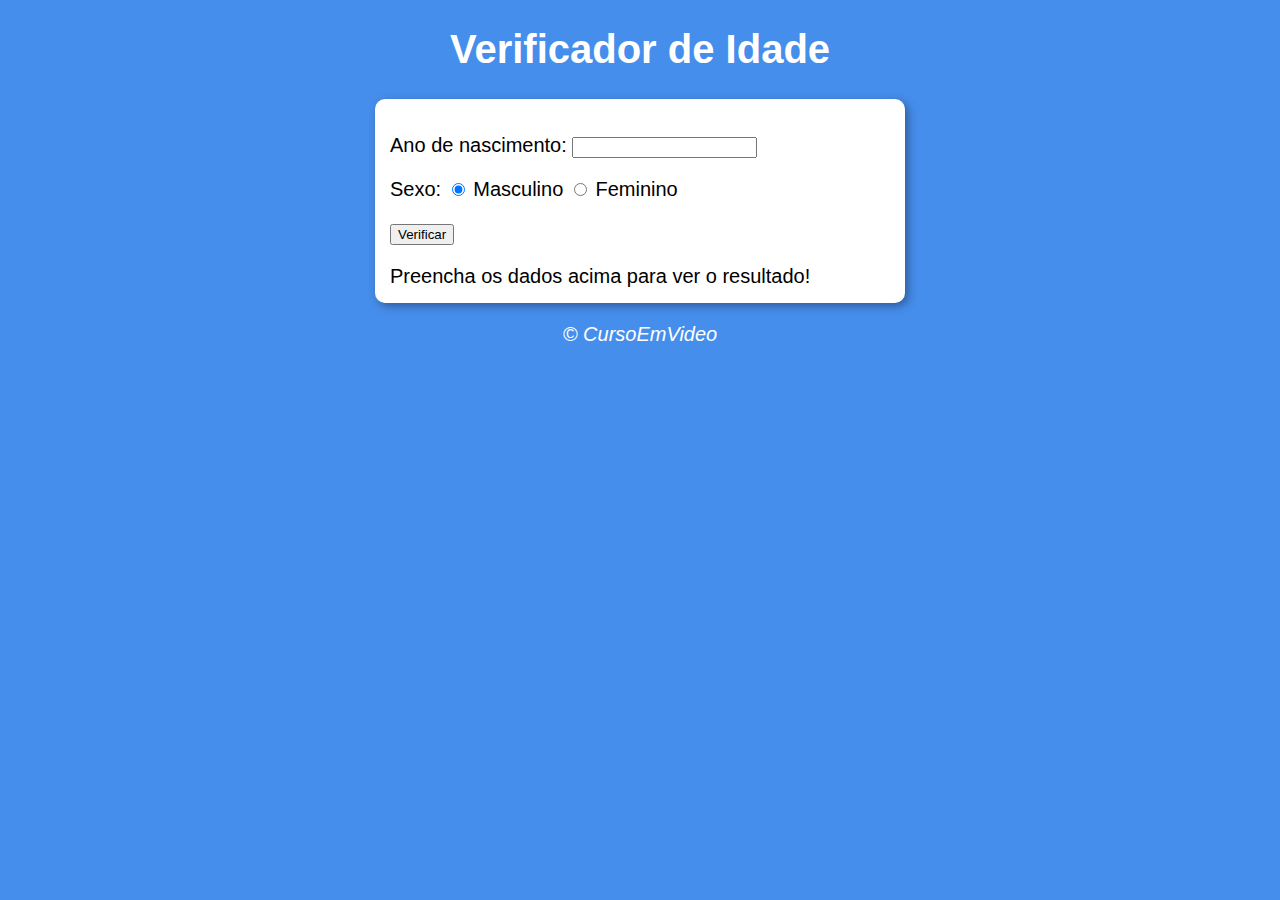
<file: ex015-teste/index.html>
<!DOCTYPE html>
<html lang="pt-br">
<head>
    <meta charset="UTF-8">
    <meta http-equiv="X-UA-Compatible" content="IE=edge">
    <meta name="viewport" content="width=device-width, initial-scale=1.0">
    <title>Verificador de Idade</title>
    <link rel="stylesheet" href="style.css">
    <script src="script.js"></script>
</head>
<body>
    <header>
        <h1>Verificador de Idade</h1>
    </header>
    <main>
        <div>
            <p>
                Ano de nascimento:
                <input type="number" name="txtano" id="txtano" min="1">
            </p>
            <p>
                Sexo:
                <input type="radio" name="radsex" id="mas" checked>
                <label for="mas">Masculino</label>
                <input type="radio" name="radsex" id="fem">
                <label for="fem">Feminino</label>
            </p>
            <p>
                <input type="button" value="Verificar" onclick="verificar()">
            </p>
        </div>
        <div id="res">
            Preencha os dados acima para ver o resultado!
        </div>
       
    </main>
    <footer>
        &copy; CursoEmVideo
    </footer>
</body>
</html>
</file>
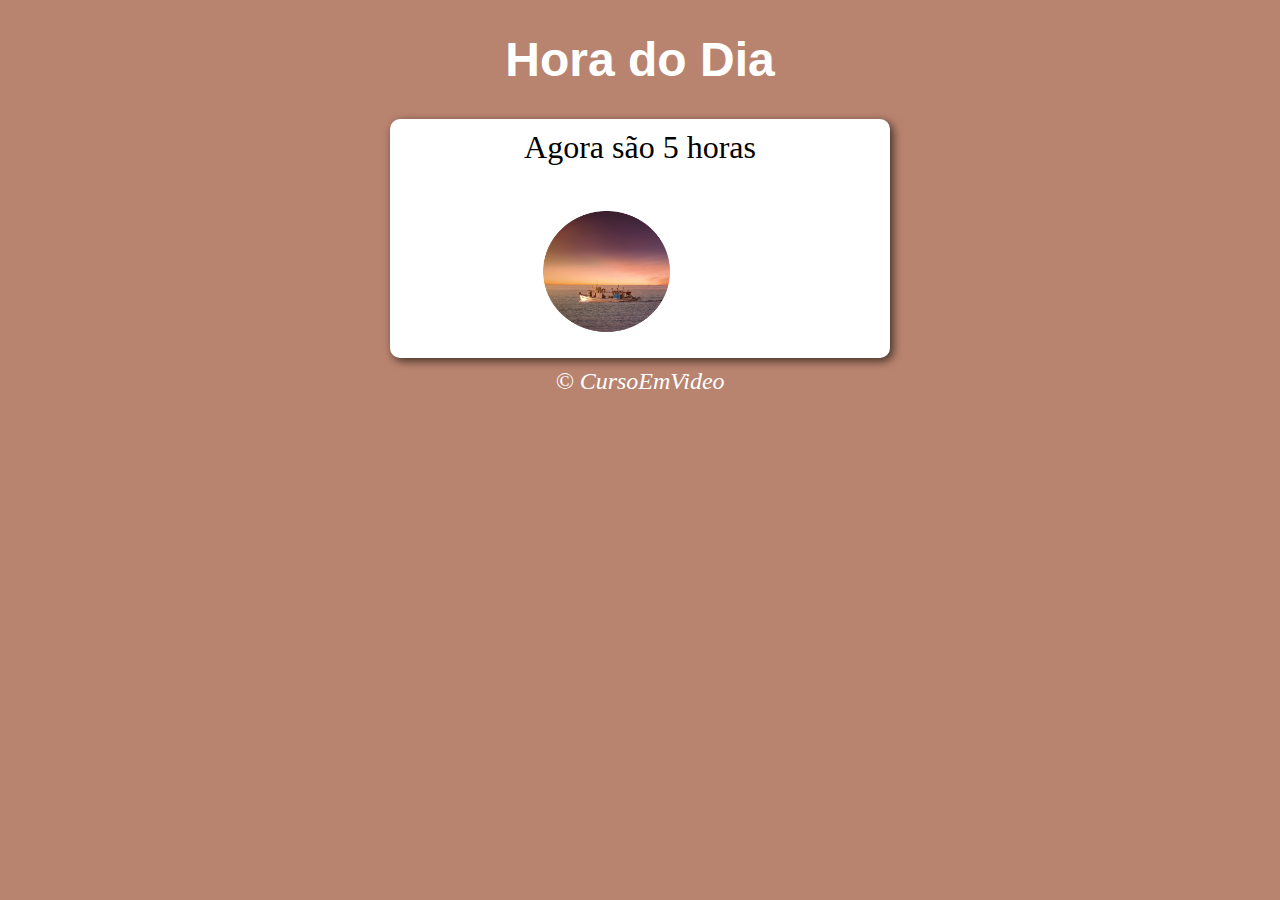
<file: refazendo o 14/index.html>
<!DOCTYPE html>
<html lang="pt-br">
<head>
    <meta charset="UTF-8">
    <meta name="viewport" content="width=device-width, initial-scale=1.0">
    <title>Document</title>
    <script src="script.js"></script> 
    <link rel="stylesheet" href="style.css">
</head>

<body onload ="carregar()">
    <header>
        <h1>Hora do Dia</h1>
    </header>
    <main>
        <div id="principal">
            <p id="msg">
                Agora são 43234 horas
            </p>
            <picture id="foto">
                <img src="manhã.png" alt="foto" id="img">
            </picture>
        </div>
    </main>
    <footer>&copy; CursoEmVideo</footer>
</body>
</html>
</file>
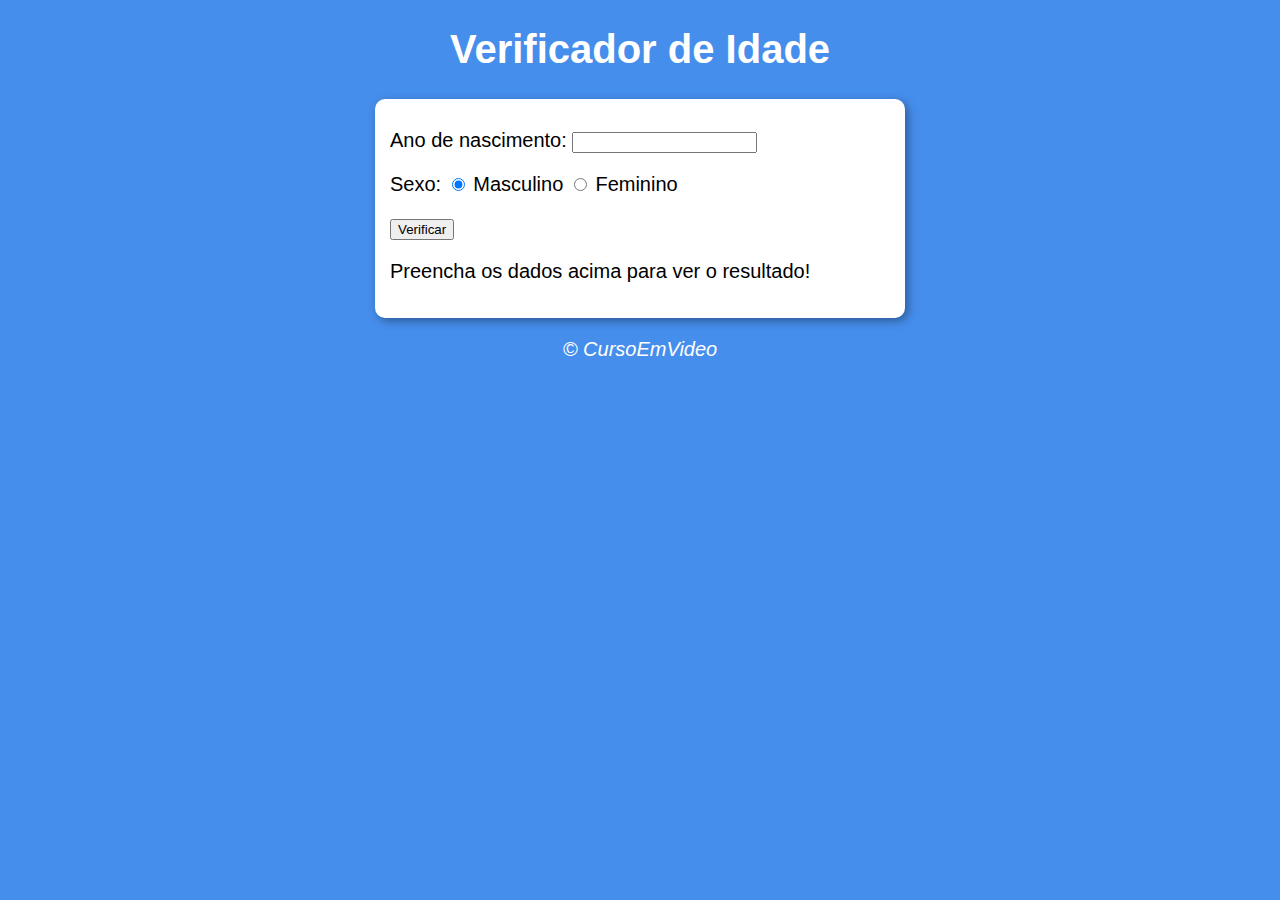
<file: refazendo o 15/index.html>
<!DOCTYPE html>
<html lang="pt-br">

<head>
    <meta charset="UTF-8">
    <meta name="viewport" content="width=device-width, initial-scale=1.0">
    <title>Verificador de Idade</title>
    <link rel="stylesheet" href="style.css">
    <script src="script.js"></script>
</head>

<body>
    <h1>Verificador de Idade</h1>
    <div id="verif">
        <label for="nasc">Ano de nascimento:</label>
        <input type="number" name="" id="ano">
        <p>Sexo: <input type="radio" name="sex" id="sexmasc" checked> Masculino
            <input type="radio" name="sex" id="sexfem"> Feminino
        </p> 
        <input type="button" value="Verificar" onclick="verificar()">
        <p id="res">Preencha os dados acima para ver o resultado!</p>
    </div>
    <footer>
        <p>&copy; CursoEmVideo</p>
    </footer>
</body>

</html>
</file>
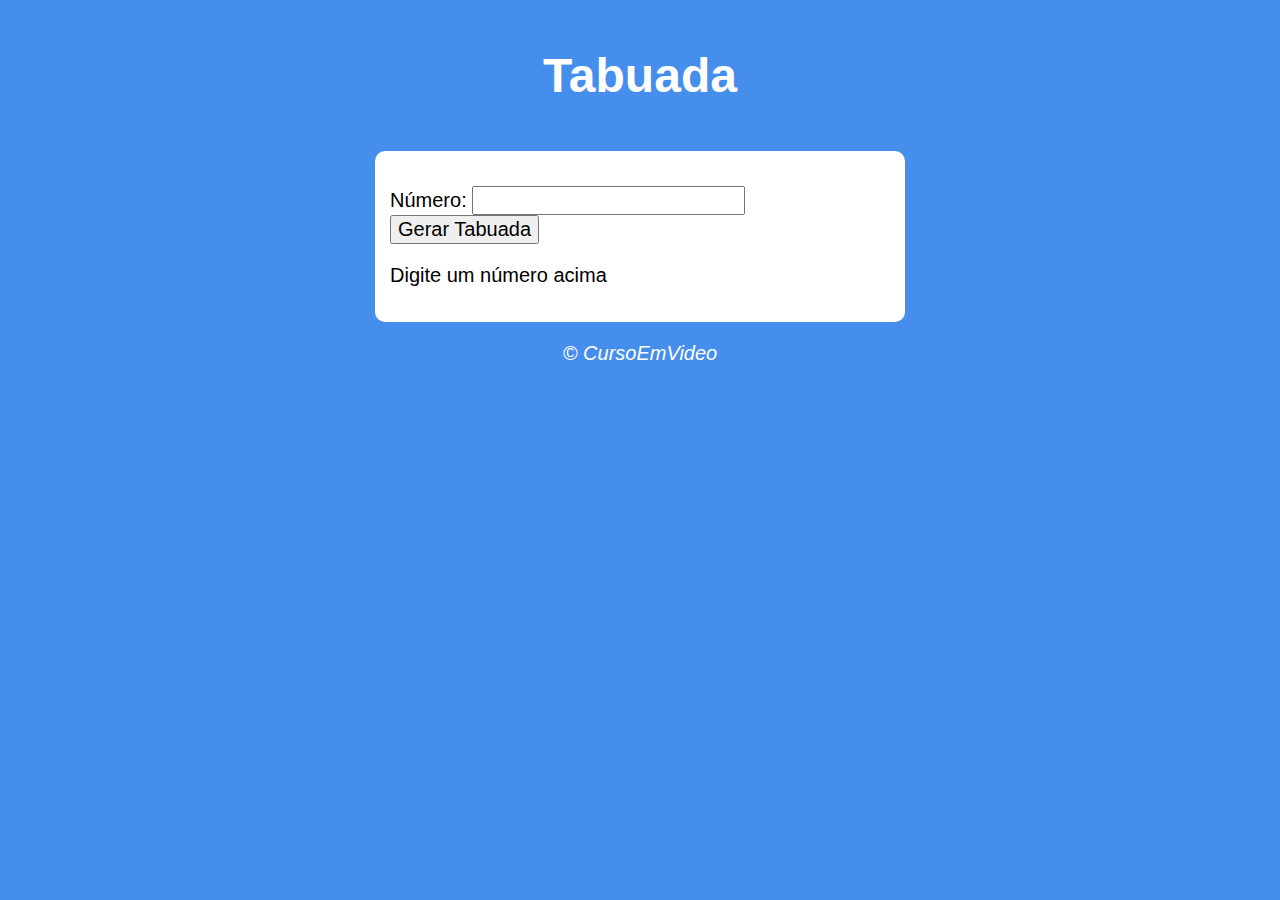
<file: refazendo o 17/index.html>
<!DOCTYPE html>
<html lang="pt-br">
<head>
    <meta charset="UTF-8">
    <meta name="viewport" content="width=device-width, initial-scale=1.0">
    <title>Document</title>
    <script src="script.js"></script>
    <link rel="stylesheet" href="style.css">
</head>
<body>
    <header>
        <p>Tabuada</p>
    </header>
    <main>
        <section id="principal">
            <p>
                Número: <input type="number" name="numero" id="num"> <input type="button" value="Gerar Tabuada" onclick="tabuada()">
            </p>
            <p id="num">Digite um número acima</p>
        </section>
    </main>
    <footer>
        <p>&copy; CursoEmVideo</p>
    </footer>
</body>
</html>
</file>
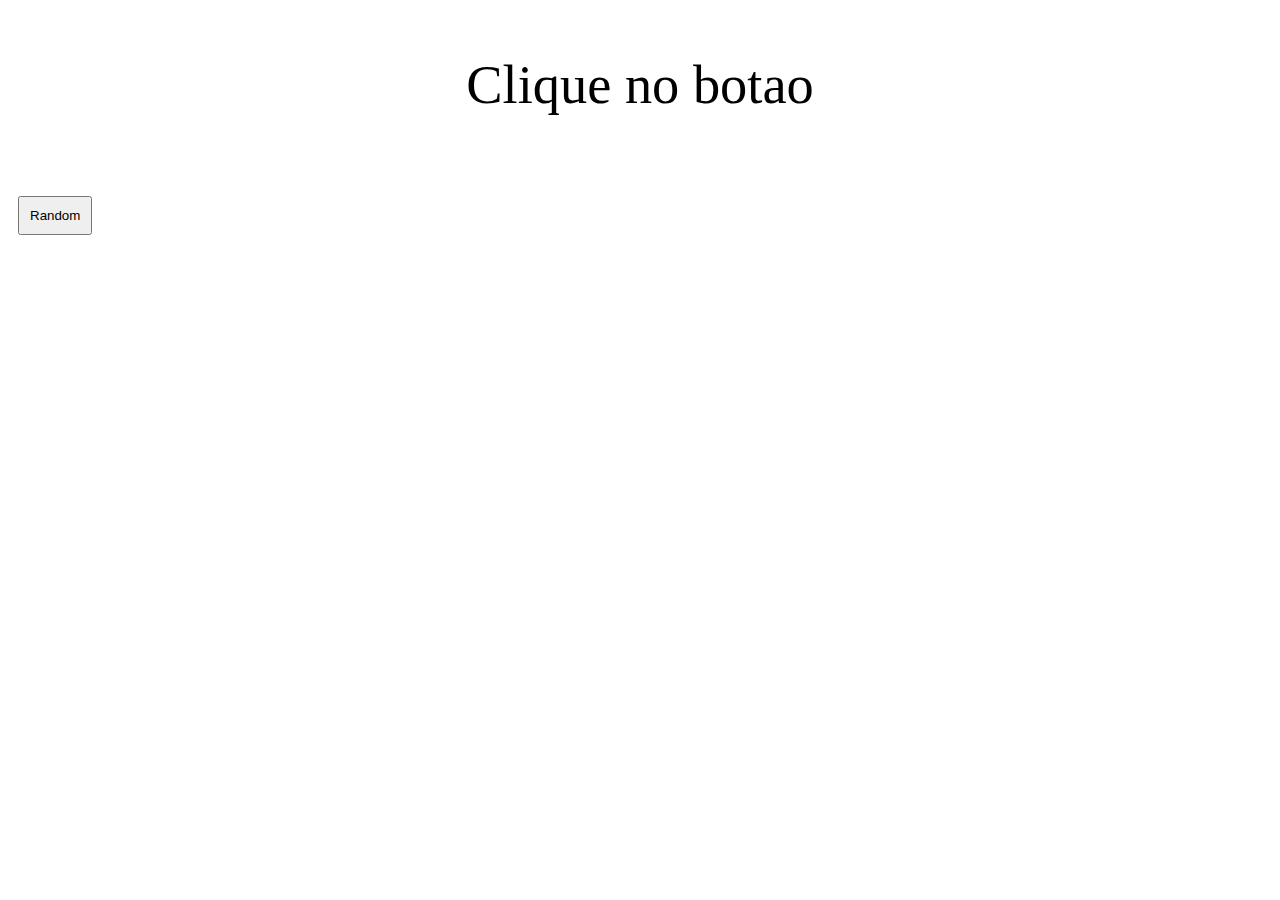
<file: testes com js/index.html>
<!DOCTYPE html>
<html lang="pt-br">

<head>
    <meta charset="UTF-8">
    <meta name="viewport" content="width=device-width, initial-scale=1.0">
    <title>Document</title>
    <style>
        body {
            font-size: 3.4em;
        }
        input{
            padding: 10px;
            margin: 10px;
        }
    </style>
    <script src="script.js"></script>
</head>

<body>
    <p id="res" style="text-align: center;">Clique no botao</p>
    <input type="button" value="Random" onclick="aleatorio()">

</html>
</file>
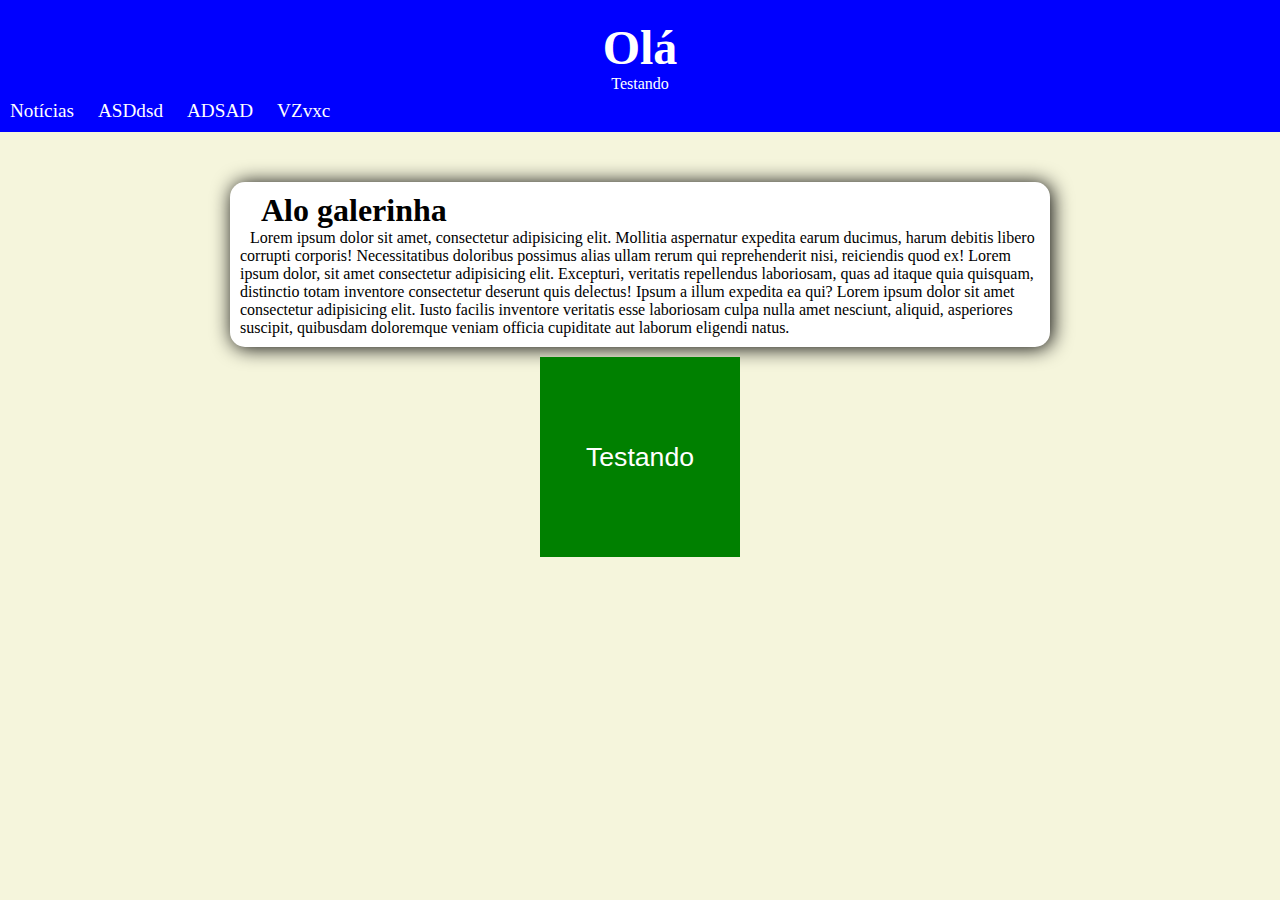
<file: teste.html>
<!DOCTYPE html>
<html lang="pt-br">
<head>
    <meta charset="UTF-8">
    <meta http-equiv="X-UA-Compatible" content="IE=edge">
    <meta name="viewport" content="width=device-width, initial-scale=1.0">
    <title>teste</title>
    <style> 
        body{
            background-color: beige;
        }

        *{
            padding: 0px;
            margin: 0px;
        }

        header{
            color: white;
            text-align: center;
            margin: auto;
            background-color: blue;
            height: 60px;
            padding: 20px 0px;
        }

        header h1{
            font-size: 3em;
            font-weight: light;
        }

        nav{
            background-color: blue;
            padding-bottom: 10px;
        }
        nav a{
            padding: 10px;
            text-decoration: none;
            color: white;
            font-size: 1.2em;
            
        }

        nav a:hover{
            text-decoration: underline;
            color: aqua;
            background-color: beige;
        }

        section{
            background-color: white;
            display: block;
            width: 800px;
            max-height: 600px;
            margin: auto;
            padding: 10px;
            border-radius:  15px;
            margin-top: 50px;
            box-shadow: 2px 1px 20px black;;
        }
        
        section h1{
            text-indent: 21px;
        }
        section p {
            text-indent: 10px;
        }

        div{
            
           
           background-color: green;  
            width: 200px;
            height: 200px;
            color: white;
            text-align: center;
            font: normal 20pt Arial;
            line-height: 200px;
            margin: auto;
            margin-top: 10px;

        }

        #caixinha{
            user-select: none;
        }

    </style>
</head>
<body>
    <header>
        <h1>Olá</h1>
        <p>Testando</p>
    </header>

    <nav>
         <a href="#">Notícias</a>
         <a href="#">ASDdsd</a> 
         <a href="#">ADSAD</a> 
         <a href="#">VZvxc</a>

    </nav>
    <section>
        <h1>Alo galerinha</h1>
        <p>Lorem ipsum dolor sit amet, consectetur adipisicing elit. Mollitia aspernatur expedita earum ducimus, harum debitis libero corrupti corporis! Necessitatibus doloribus possimus alias ullam rerum qui reprehenderit nisi, reiciendis quod ex! Lorem ipsum dolor, sit amet consectetur adipisicing elit. Excepturi, veritatis repellendus laboriosam, quas ad itaque quia quisquam, distinctio totam inventore consectetur deserunt quis delectus! Ipsum a illum expedita ea qui? Lorem ipsum dolor sit amet consectetur adipisicing elit. Iusto facilis inventore veritatis esse laboriosam culpa nulla amet nesciunt, aliquid, asperiores suscipit, quibusdam doloremque veniam officia cupiditate aut laborum eligendi natus.
        </p>
    </section>
    <div id="caixinha">
        Testando
    </div>
    <script>
        var caixa = document.querySelector('div#caixinha');
        caixa.addEventListener('mousedown', clicar);
        caixa.addEventListener('mouseleave', depois);
        caixa.addEventListener('mouseenter', entrar);
        caixa.addEventListener('mouseup', desclick); 
       
        function clicar(){
            caixa.style.background = 'black';
            caixa.innerHTML = 'Clicando!';
        }
        function desclick(){
          caixa.innerHTML = 'Entrou!'
          caixa.style.background = 'green'
        }
        
        function entrar(){
            caixa.style.background = 'green';
            caixa.innerHTML = 'Entrou!';
        }
        function depois(){
            caixa.style.background = 'red';
            caixa.innerHTML = 'Saiu!'
        }
        
        
    </script>
</body>
</html>
</file>
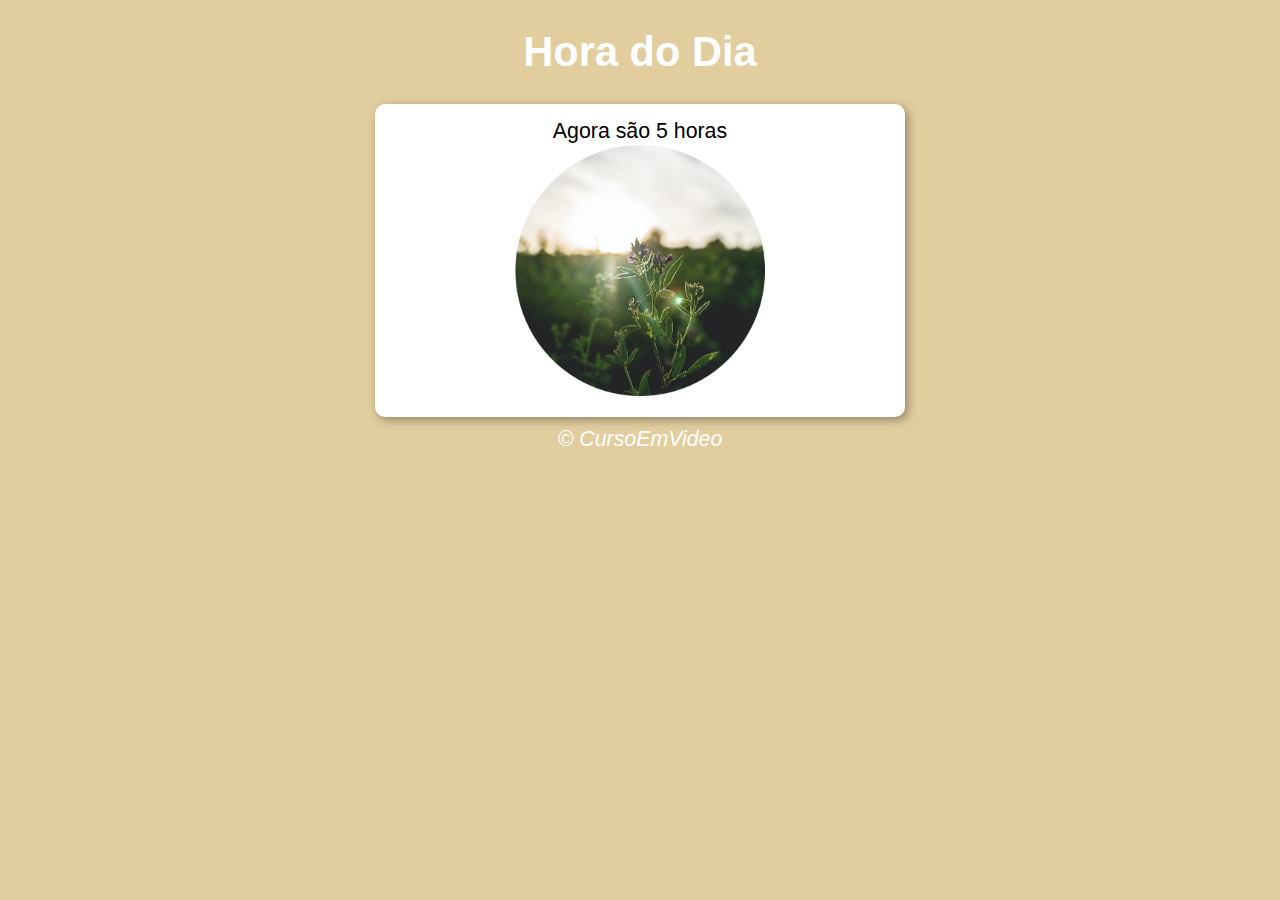
<file: ex014-teste/ex014.html>
<!DOCTYPE html>
<html lang="pt-br">
<head>
    <meta charset="UTF-8">
    <meta http-equiv="X-UA-Compatible" content="IE=edge">
    <meta name="viewport" content="width=device-width, initial-scale=1.0">
    <title>Modelo de Exercício</title>
    <link rel="stylesheet" href="style.css">
    <script src="script.js"></script>
</head>
<body onload="carregar()">
        <header><h1>Hora do Dia</h1></header>
        <main>
            <section id="corpo">
                <div id="msg">
                    Agora são 15 horas  
                </div>
                <div id="foto">
                    <img src="manhã.png" alt="foto" id="img">
                </div>
            </section>
            <footer id="curso">
                &copy; CursoEmVideo
            </footer>
        </main>
</body>
</html>
</file>
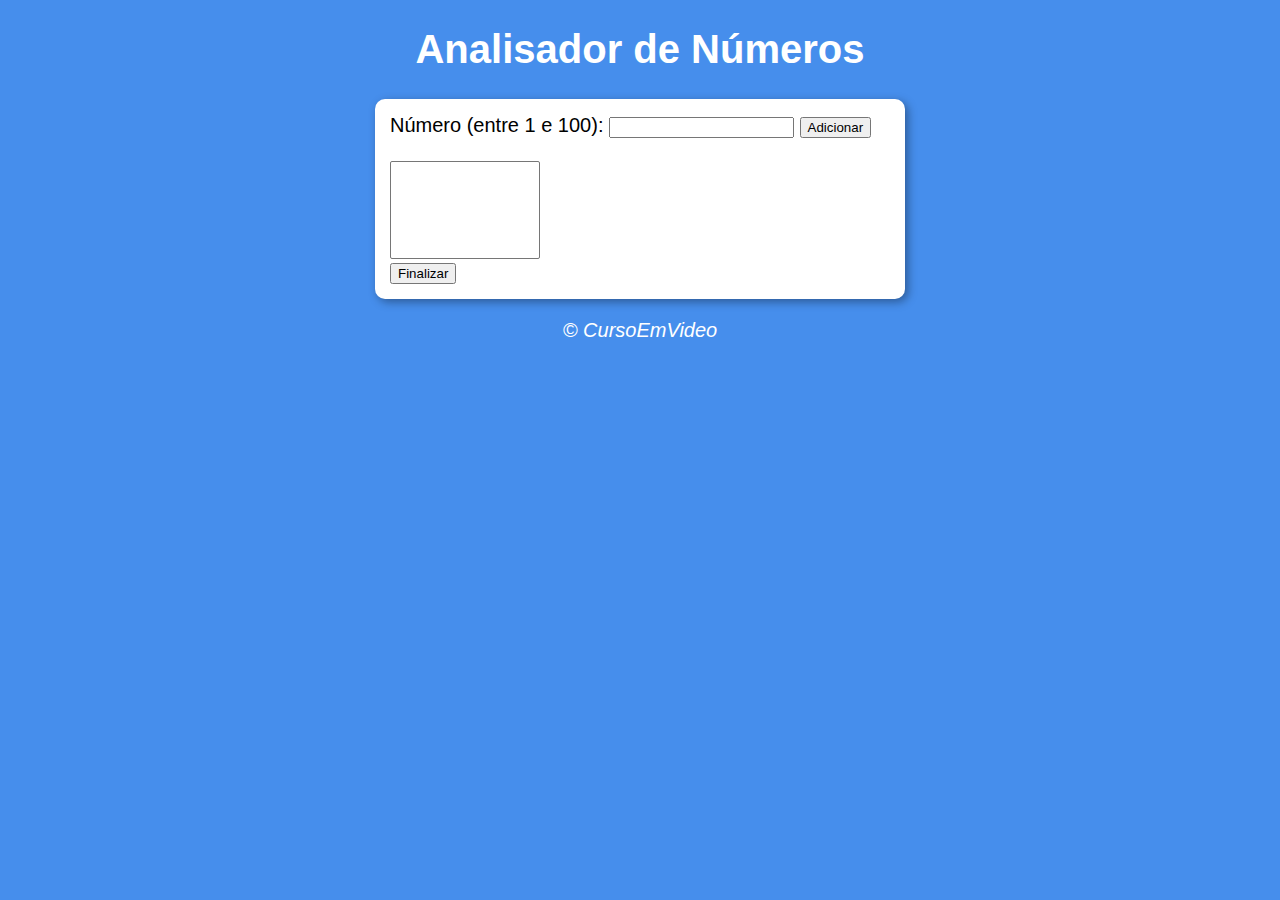
<file: ex016 teste/modelo.html>
<!DOCTYPE html>
<html lang="pt-br">
<head>
    <meta charset="UTF-8">
    <meta http-equiv="X-UA-Compatible" content="IE=edge">
    <meta name="viewport" content="width=device-width, initial-scale=1.0">
    <title>Analisador de Números</title>
    <link rel="stylesheet" href="estilo.css">
</head>
<body>
    <header>
        <h1>Analisador de Números</h1>
    </header>
    <section>
        <div>
            Número (entre 1 e 100):
            <input type="number" name="fnum" id="fnum">
            <input type="button" value="Adicionar" onclick="adicionar()">
            <br><br><select name="flista" id="flista" size="6"></select>
            <br><input type="button" value="Finalizar" onclick="finalizar()"> 
        </div>
        <div id="res">
            
        </div>
    </section>
    <footer>
        <p>&copy; CursoEmVideo</p>
    </footer>
    <script src="script.js"></script>
</body>
</html>
</file>
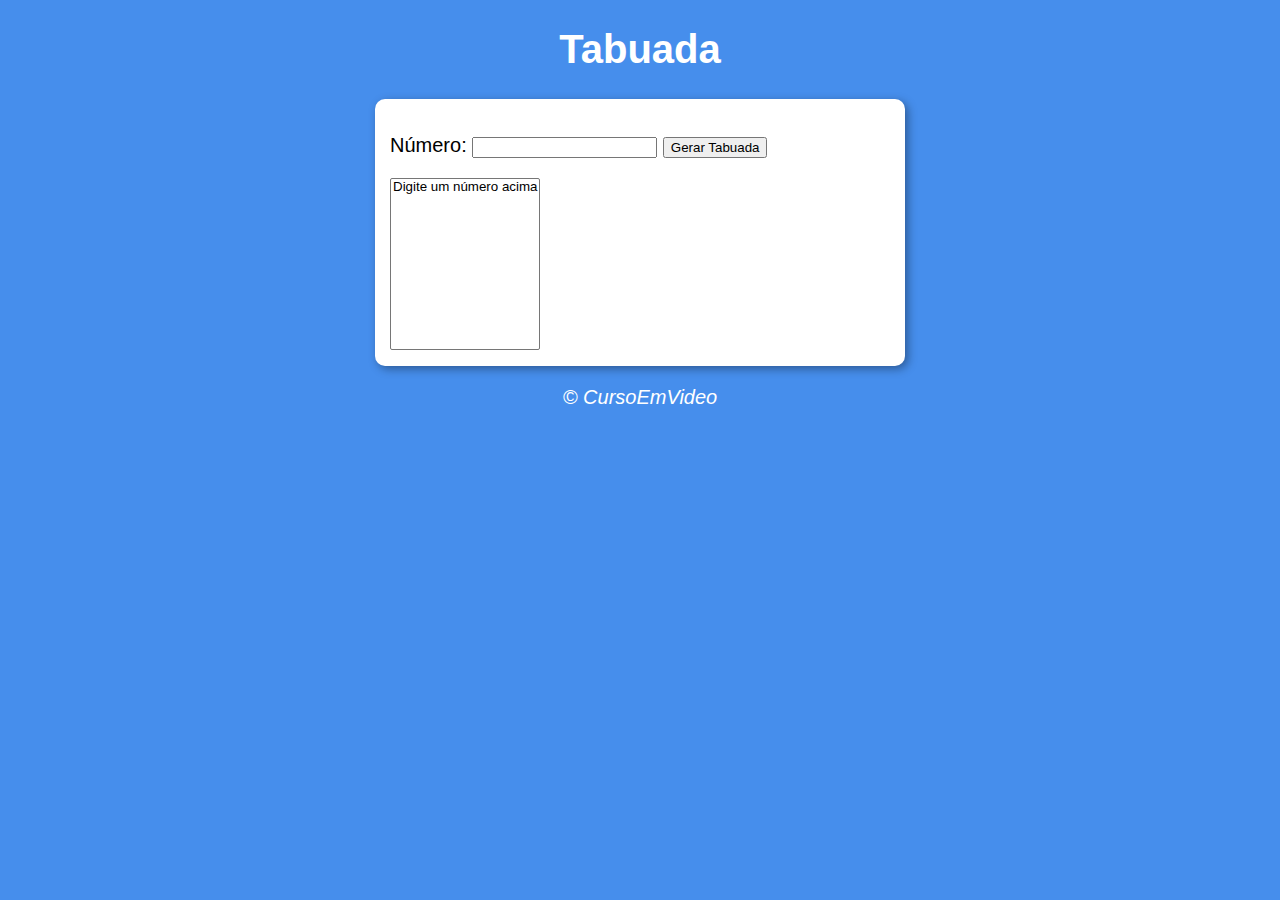
<file: ex017teste/modelo.html>
<!DOCTYPE html>
<html lang="pt-br">
<head>
    <meta charset="UTF-8">
    <meta http-equiv="X-UA-Compatible" content="IE=edge">
    <meta name="viewport" content="width=device-width, initial-scale=1.0">
    <title>Tabuada</title>
    <link rel="stylesheet" href="estilo.css">
</head>
<body>
    <header>
        <h1>Tabuada</h1>
    </header>
    <section>
        <div>
            <p>Número: <input type="number" name="num" id="txtn">
            <input type="button" value="Gerar Tabuada" onclick="tabuada()"></p>
        </div>
        <div>
            <select name="tabuada" id="seltab" size="10">
               <option>Digite um número acima</option>
            </select>
        </div>
    </section>
    <footer>
        <p>&copy; CursoEmVideo</p>
    </footer>
    <script src="script.js"></script>
</body>
</html>
</file>
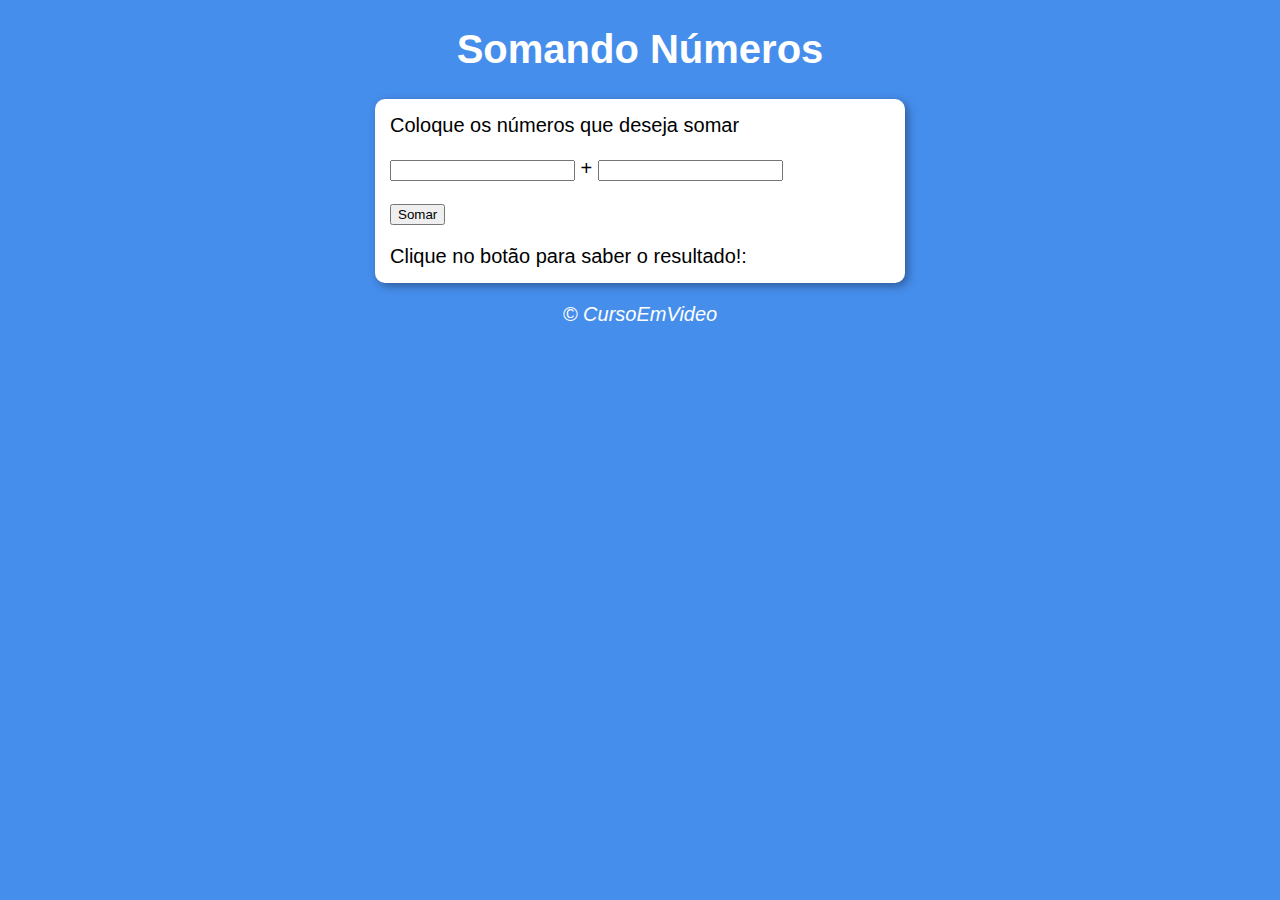
<file: teste aa/modelo.html>
<!DOCTYPE html>
<html lang="pt-br">
<head>
    <meta charset="UTF-8">
    <meta http-equiv="X-UA-Compatible" content="IE=edge">
    <meta name="viewport" content="width=device-width, initial-scale=1.0">
    <title>Modelo de Exercício</title>
    <link rel="stylesheet" href="estilo.css">
</head>
<body>
    <header>
        <h1>Somando Números</h1>
    </header>
    <section>
        <div>
            Coloque os números que deseja somar
            <p><input type="number" name="txtn" id="num1"> +
               <input type="number" name="txtn" id="num2">
            </p>
            <p> <input type="button" value="Somar" onclick="somar()"></p>
        </div>
        <div id="res">
            Clique no botão para saber o resultado!:
        </div>
    </section>
    <footer>
        <p>&copy; CursoEmVideo</p>
    </footer>
    <script src="script.js"></script>
</body>
</html>
</file>
<file: ex015-teste/style.css>
@charset "UTF-8";


body{
    background-color: rgb(70, 142, 236);
    font: normal 15pt Arial;
}

header{
    color: white;
    text-align: center;
    padding: px;
    
}

main{
    background-color: white;
    border-radius: 10px;
    width: 500px;
    margin: auto;
    padding: 15px;
    box-shadow: 3px 3px 10px rgba(0,0,0,0.363);
}



footer{
    font-style: italic;
    color: white;
    font-weight: lighter;
    text-align: center;
    margin-top: 20px;
}
</file>
<file: refazendo o 14/style.css>
@charset "UTF-8";
body{
    background-color: rgb(235, 213, 182);
}
header h1{
    font-family:Arial, Helvetica, sans-serif;
    font-size: 3em;
    color: white;
    text-align: center;
}
div#principal{
    background-color: white;
    text-align: center;
    margin: auto;
    max-width:500px;
    border-radius: 10px;
    box-shadow: 3px 3px 10px rgba(0, 0, 0, 0.658);
    
}
div p {
    padding-top: 10px;
    font-size: 2em;
}
picture img{
    max-width: 250px;
    margin-bottom: 15px;
}
footer{
    text-align: center;
    color: white;
    margin-top: 10px;
    font-size: 1.5em;
    font-style: italic;
}
</file>
<file: refazendo o 15/style.css>
@charset "UTF-8";

body{
    background-color: rgb(70, 142, 236);
    font: normal 15pt Arial;
}

h1{
    text-align: center;
    color: white;
}

#verif{
    border-radius: 10px;
    background-color: white;
    width: 500px;
    padding:15px;
    margin: auto;
    padding-top: 30px;
    box-shadow: 3px 3px 10px rgba(0,0,0,0.363);
}
footer{
    font-style: italic;
    text-align: center;
    color: white;
    text-decoration-style: dashed;
}
</file>
<file: refazendo o 17/style.css>
@charset "UTF-*";
*{
    font-family: Arial, Helvetica, sans-serif;
    font-size:20px;
}
body{
    background-color: rgb(70,142,236);
}

header p {
    color: white;
    font-size: 2.4em;
    text-align: center;
    font-weight: bolder;

}
main section{
    margin: auto;
    background-color: white;
    max-width: 500px;
    border-radius: 10px;
    padding: 15px;
}

footer{
    color: white;
    text-align: center;
    font-style: italic;
}
</file>
<file: ex014-teste/style.css>
@charset "UTF-8";

 *{
    font-family: Arial, Helvetica, sans-serif;

 }
body{
    background-color: rgb(70,142,236);
}
main{
    font-size: 16pt;
}

h1{
    color: white;
    text-align: center;
    font-size: 2.6em;
}

#corpo {
    background-color: white;
    max-width: 500px;
    margin: auto;
    text-align: center;
    border-radius: 10px;
    box-shadow: 3px 3px 10px rgb(0 0 0 / 36%);
    padding: 15px;
}

#img{
    max-width: 250px;
}

#curso {
    color: white;
    text-align: center;
    margin-top: 10px;
    font-style: italic;
}
</file>
<file: ex016 teste/estilo.css>
@charset "UTF-8";

body{
    background-color: rgb(70,142,236);
    font: normal 15pt Arial;
}

header{
    color: white;
    text-align: center;
}

section{
    background-color: white;
    border-radius: 10px;
    padding: 15px;
    width: 500px;
    margin: auto;
    box-shadow: 3px 3px 10px rgba(0,0,0,0.363);

}

#flista{
    width: 150px;
}

footer{
    color: white;
    text-align: center;
    font-style: italic;
}
</file>
<file: ex017teste/estilo.css>
@charset "UTF-8";

body{
    background-color: rgb(70,142,236);
    font: normal 15pt Arial;
}

header{
    color: white;
    text-align: center;
}

section{
    background-color: white;
    border-radius: 10px;
    padding: 15px;
    width: 500px;
    margin: auto;
    box-shadow: 3px 3px 10px rgba(0,0,0,0.363);


}

footer{
    color: white;
    text-align: center;
    font-style: italic;
}
</file>
<file: teste aa/estilo.css>
@charset "UTF-8";

body{
    background-color: rgb(70,142,236);
    font: normal 15pt Arial;
}

header{
    color: white;
    text-align: center;
}

section{
    background-color: white;
    border-radius: 10px;
    padding: 15px;
    width: 500px;
    margin: auto;
    box-shadow: 3px 3px 10px rgba(0,0,0,0.363);


}

footer{
    color: white;
    text-align: center;
    font-style: italic;
}
</file>
